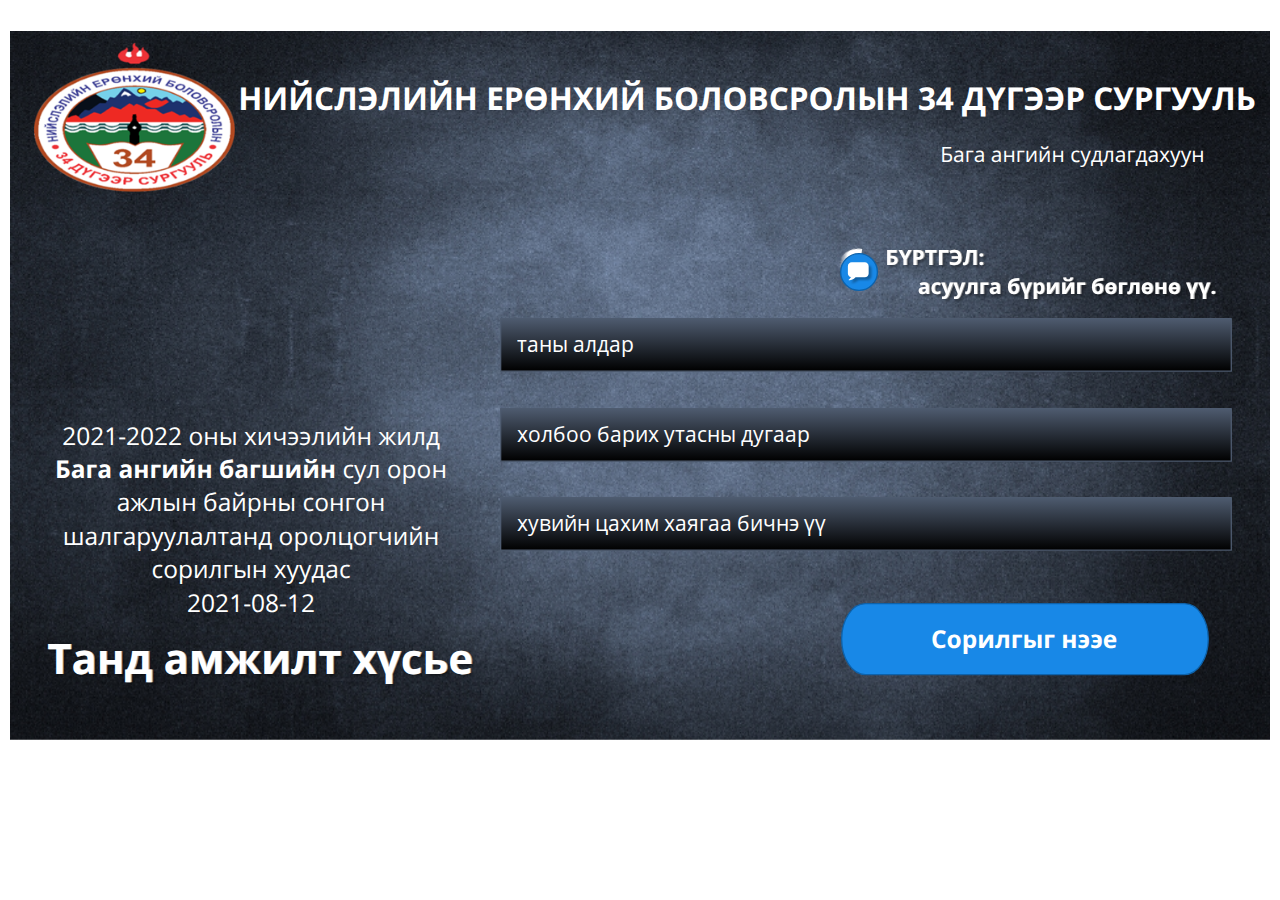
<file: index.html>
<!doctype html>
<html lang="en-US">
<head>
  <meta charset="utf-8">
  <!-- Created using Storyline 360 - http://www.articulate.com  -->
  <!-- version: 3.54.25674.0 -->
  <title>&#1057;&#1054;&#1053;&#1043;&#1054;&#1053; &#1064;&#1040;&#1051;&#1043;&#1040;&#1056;&#1059;&#1059;&#1051;&#1040;&#1051;&#1058;&#1040;&#1053;&#1044;</title>
  <meta http-equiv="x-ua-compatible" content="IE=edge"/>
  <meta name="viewport" content="width=device-width,initial-scale=1,user-scalable=no,shrink-to-fit=no,minimal-ui"/>
  <meta name="apple-mobile-web-app-capable" content="yes"/>
  <style>
    html, body { height: 100%; padding: 0; margin: 0 }
    #app { height: 100%; width: 100%; }
  </style>
  
  <script>window.THREE = { };</script>
</head>
<body style="background: #FFFFFF" class="cs-HTML theme-unified">
  <!-- 360 -->
  <script>!function(e){var i=/iPhone/i,o=/iPod/i,n=/iPad/i,t=/(?=.*\bAndroid\b)(?=.*\bMobile\b)/i,d=/Android/i,s=/(?=.*\bAndroid\b)(?=.*\bSD4930UR\b)/i,b=/(?=.*\bAndroid\b)(?=.*\b(?:KFOT|KFTT|KFJWI|KFJWA|KFSOWI|KFTHWI|KFTHWA|KFAPWI|KFAPWA|KFARWI|KFASWI|KFSAWI|KFSAWA)\b)/i,r=/IEMobile/i,h=/(?=.*\bWindows\b)(?=.*\bARM\b)/i,a=/BlackBerry/i,l=/BB10/i,p=/Opera Mini/i,f=/(CriOS|Chrome)(?=.*\bMobile\b)/i,u=/(?=.*\bFirefox\b)(?=.*\bMobile\b)/i,c=new RegExp("(?:Nexus 7|BNTV250|Kindle Fire|Silk|GT-P1000)","i"),w=function(e,i){return e.test(i)},A=function(e){var A=e||navigator.userAgent,v=A.split("[FBAN");if(void 0!==v[1]&&(A=v[0]),this.apple={phone:w(i,A),ipod:w(o,A),tablet:!w(i,A)&&w(n,A),device:w(i,A)||w(o,A)||w(n,A)},this.amazon={phone:w(s,A),tablet:!w(s,A)&&w(b,A),device:w(s,A)||w(b,A)},this.android={phone:w(s,A)||w(t,A),tablet:!w(s,A)&&!w(t,A)&&(w(b,A)||w(d,A)),device:w(s,A)||w(b,A)||w(t,A)||w(d,A)},this.windows={phone:w(r,A),tablet:w(h,A),device:w(r,A)||w(h,A)},this.other={blackberry:w(a,A),blackberry10:w(l,A),opera:w(p,A),firefox:w(u,A),chrome:w(f,A),device:w(a,A)||w(l,A)||w(p,A)||w(u,A)||w(f,A)},this.seven_inch=w(c,A),this.any=this.apple.device||this.android.device||this.windows.device||this.other.device||this.seven_inch,this.phone=this.apple.phone||this.android.phone||this.windows.phone,this.tablet=this.apple.tablet||this.android.tablet||this.windows.tablet,"undefined"==typeof window)return this},v=function(){var e=new A;return e.Class=A,e};"undefined"!=typeof module&&module.exports&&"undefined"==typeof window?module.exports=A:"undefined"!=typeof module&&module.exports&&"undefined"!=typeof window?module.exports=v():"function"==typeof define&&define.amd?define("isMobile",[],e.isMobile=v()):e.isMobile=v()}(this);
    window.isMobile.apple.tablet = window.isMobile.apple.tablet ||
      (navigator.platform === 'MacIntel' && navigator.maxTouchPoints > 1);
    window.isMobile.apple.device = window.isMobile.apple.device || window.isMobile.apple.tablet;
    window.isMobile.tablet = window.isMobile.tablet || window.isMobile.apple.tablet;
    window.isMobile.any = window.isMobile.any || window.isMobile.apple.tablet;
  </script>

  <div id="focus-sink" tabindex="-1"></div>

  <div id="preso"></div>
  <script>
    window.DS = {};
    window.globals = {
      DATA_PATH_BASE: '',
      HAS_FRAME: true,
      HAS_SLIDE: true,

      lmsPresent: false,
      tinCanPresent: false,
      cmi5Present: false,
      aoSupport: false,
      scale: 'noscale',
      captureRc: false,
      browserSize: 'optimal',
      bgColor: '#FFFFFF',
      features: 'ModernPlayerCustomBackground,MultipleQuizTracking',
      themeName: 'unified',
      preloaderColor: '#8C8C8C',
      suppressAnalytics: false,
      productChannel: 'stable',
      publishSource: 'storyline',
      aid: 'aid|8b8e3b3a-1aa2-43ea-bf67-8b79144af495',
      cid: '61e75abf-dc96-484c-a2c8-482096f3fe5f',
      playerVersion: '3.54.25674.0',
      maxIosVideoElements: 10,

      
      parseParams: function(qs) {
        if (window.globals.parsedParams != null) {
          return window.globals.parsedParams;
        }
        qs = (qs || window.location.search.substr(1)).split('+').join(' ');
        var params = {},
            tokens,
            re = /[?&]?([^=]+)=([^&]*)/g;

        while (tokens = re.exec(qs)) {
          params[decodeURIComponent(tokens[1]).trim()] =
            decodeURIComponent(tokens[2]).trim();
        }
        window.globals.parsedParams = params;
        return params;
      }

    };

    (function() {

      var classTypes = [ 'desktop', 'mobile', 'phone', 'tablet' ];

      var addDeviceClasses = function(prefix, testObj) {
        var curr, i;
        for (i = 0; i < classTypes.length; i++) {
          curr = classTypes[i];
          if (testObj[curr]) {
            document.body.classList.add(prefix + curr);
          }
        }
      };

      var params = window.globals.parseParams(),
          isDevicePreview = params.devicepreview === '1',
          isPhoneOverride = params.deviceType === 'phone' || (isDevicePreview && params.phone == '1'),
          isTabletOverride = (params.deviceType === 'tablet' || isDevicePreview) && !isPhoneOverride,
          isMobileOverride = isPhoneOverride || isTabletOverride;

      var deviceView = {
        desktop: !window.isMobile.any && !isMobileOverride,
        mobile: window.isMobile.any || isMobileOverride,
        phone: isPhoneOverride || (window.isMobile.phone && !isTabletOverride),
        tablet: isTabletOverride || window.isMobile.tablet
      };

      window.globals.deviceView = deviceView;
      window.isMobile.desktop = !window.isMobile.any;
      window.isMobile.mobile = window.isMobile.any;

      addDeviceClasses('view-', deviceView);

    })();
  </script>
  
  <script src='story_content/user.js' type=text/javascript></script>
  <div class="slide-loader"></div>

  <script>
    var doc = document, loader = doc.body.querySelector('.slide-loader'); [ 1, 2, 3 ].forEach(function(n) { var d = doc.createElement('div'); d.style.backgroundColor = window.globals.preloaderColor; d.classList.add('mobile-loader-dot'); d.classList.add('dot' + n); loader.appendChild(d); });
  </script>

  <div class="mobile-load-title-overlay" style="display: none">
    <div class="mobile-load-title">&#1057;&#1054;&#1053;&#1043;&#1054;&#1053; &#1064;&#1040;&#1051;&#1043;&#1040;&#1056;&#1059;&#1059;&#1051;&#1040;&#1051;&#1058;&#1040;&#1053;&#1044;</div>
  </div>

  <div class="mobile-chrome-warning"></div>

  <script>
    
    if (window.autoSpider && window.vInterfaceObject) {
      document.querySelector('.mobile-load-title-overlay').style.display = 'none';
    }
  </script>

  

  <link rel="stylesheet" href="html5/data/css/output.min.css" data-noprefix/>
</body>
<script src="html5/lib/scripts/bootstrapper.min.js"></script>
</html>
</file>
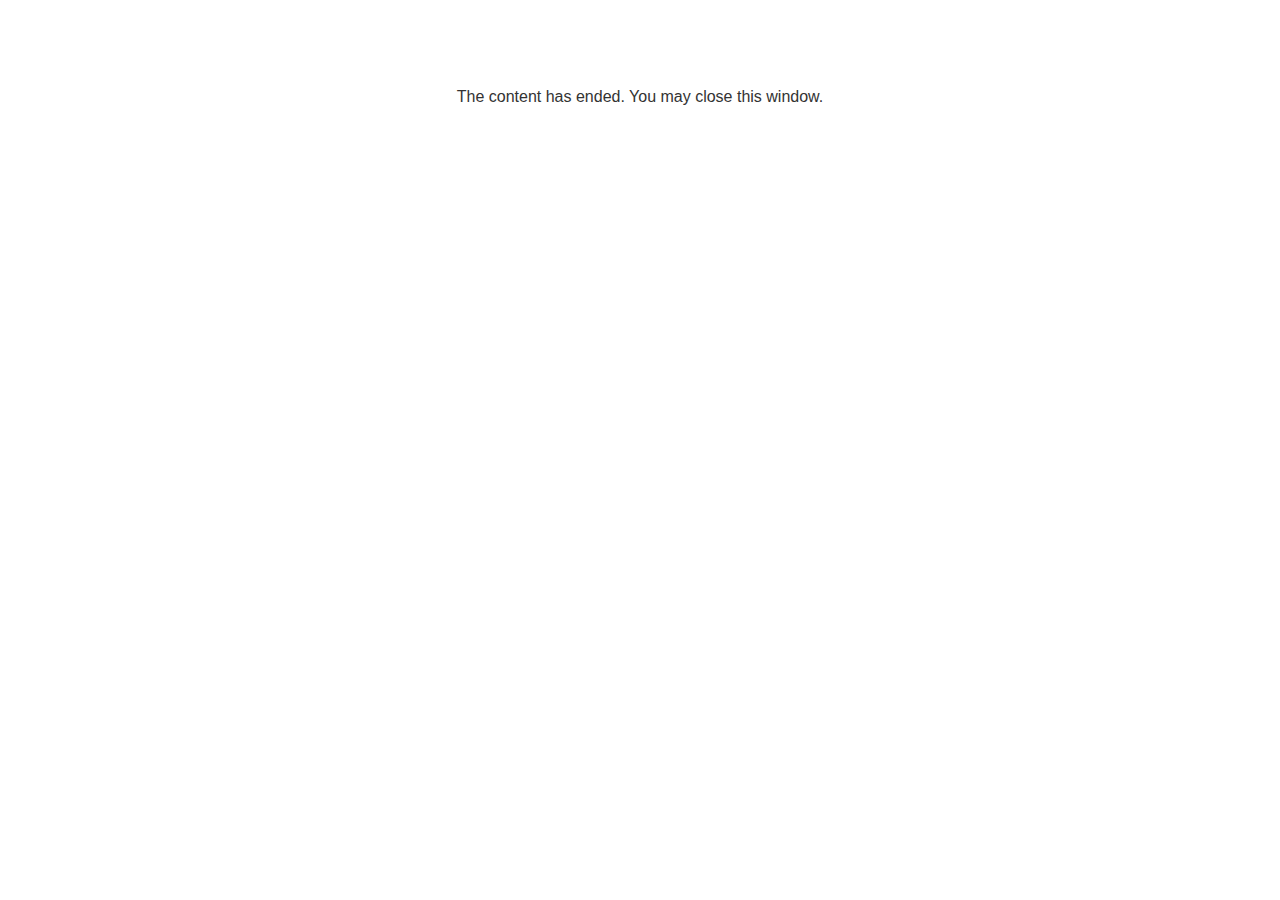
<file: lms/goodbye.html>
<!doctype html>
<html>
<body style="background-color: #ffffff;">

<p role="alert" style="color: #333333;font-family: Lato, articulate, tahoma, arial;font-size: medium;text-align: center;">
<br><br><br><br>
The content has ended. You may close this window.
</p>

</body>
</html>
</file>
